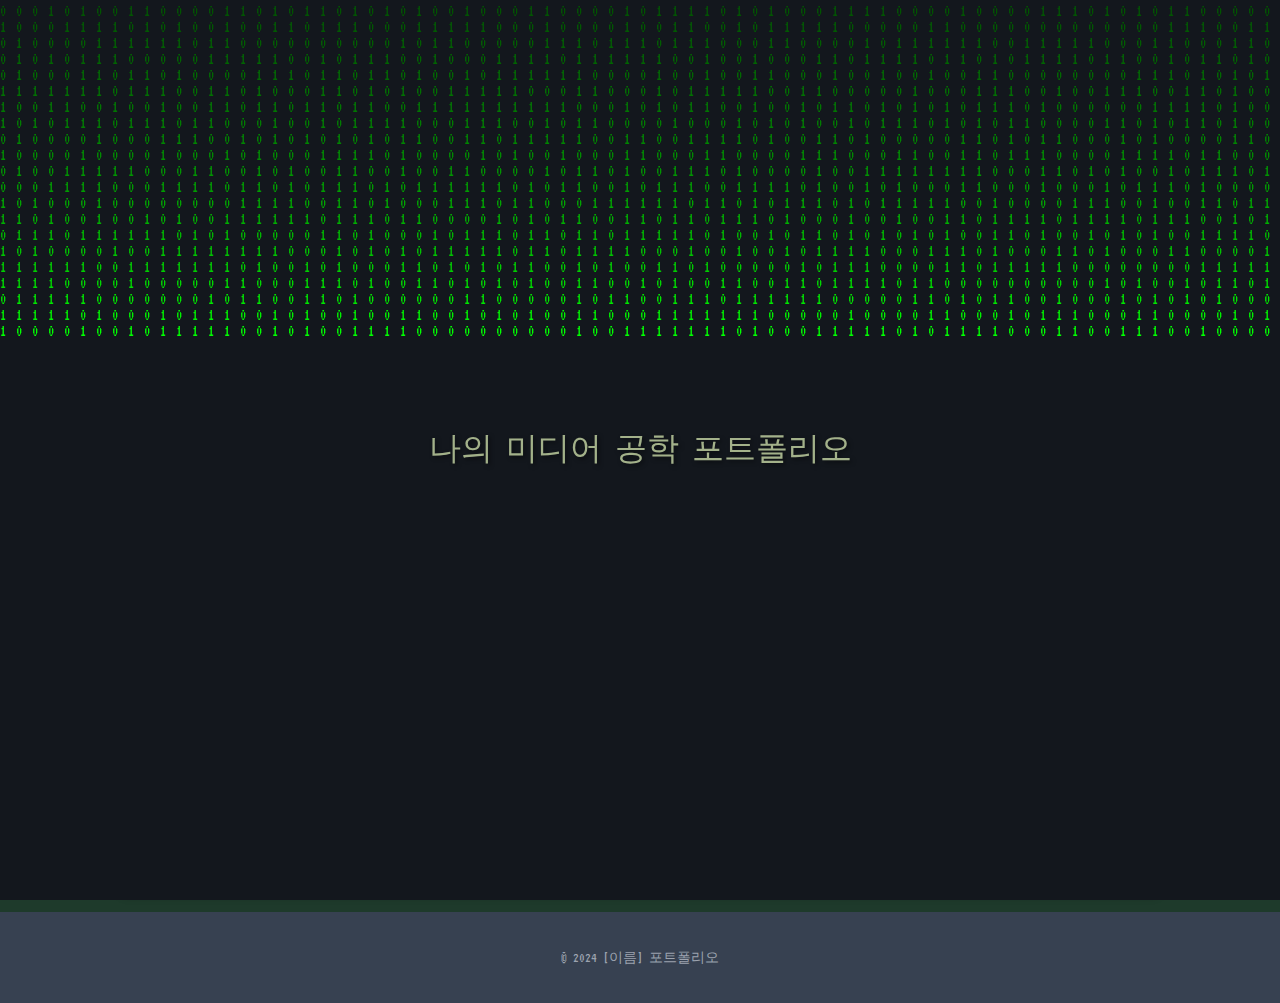
<file: 홈페이지 만들기(2)/index.html>
<!DOCTYPE html>
<html lang="ko">
<head>
    <meta charset="UTF-8">
    <meta name="viewport" content="width=device-width, initial-scale=1.0">
    <title>미디어 공학 포트폴리오</title>
    <link rel="stylesheet" href="style.css">
    <link rel="stylesheet" href="https://fonts.googleapis.com/css2?family=VT323&display=swap">
</head>
<body>

    <!-- Intro Section -->
    <div id="intro">
        <canvas id="binaryCanvas"></canvas>
        <div class="intro-text">나의 미디어 공학 포트폴리오</div>
    </div>

    <!-- Header -->
    <header>
        <h1>나의 미디어 공학 포트폴리오</h1>
        <nav>
            <ul>
                <li><a href="portfolio.html">포트폴리오</a></li>
                <li><a href="resume.html">생기부</a></li>
                <li><a href="assignments.html">수행평가</a></li>
                <li><a href="research.html">주제탐구</a></li>
            </ul>
        </nav>
    </header>

    <!-- Main Content -->
    <main>
        <section id="home">
            <h2>환영합니다!</h2>
            <p>이 웹사이트는 저의 미디어 공학 관련 활동을 기록한 포트폴리오입니다.
               각 페이지에서 자세한 내용을 확인하실 수 있습니다.</p>
        </section>
    </main>

    <!-- Footer -->
    <footer>
        <p>&copy; 2024 [이름] 포트폴리오</p>
    </footer>

    <script src="script.js"></script>
</body>
</html>
</file>
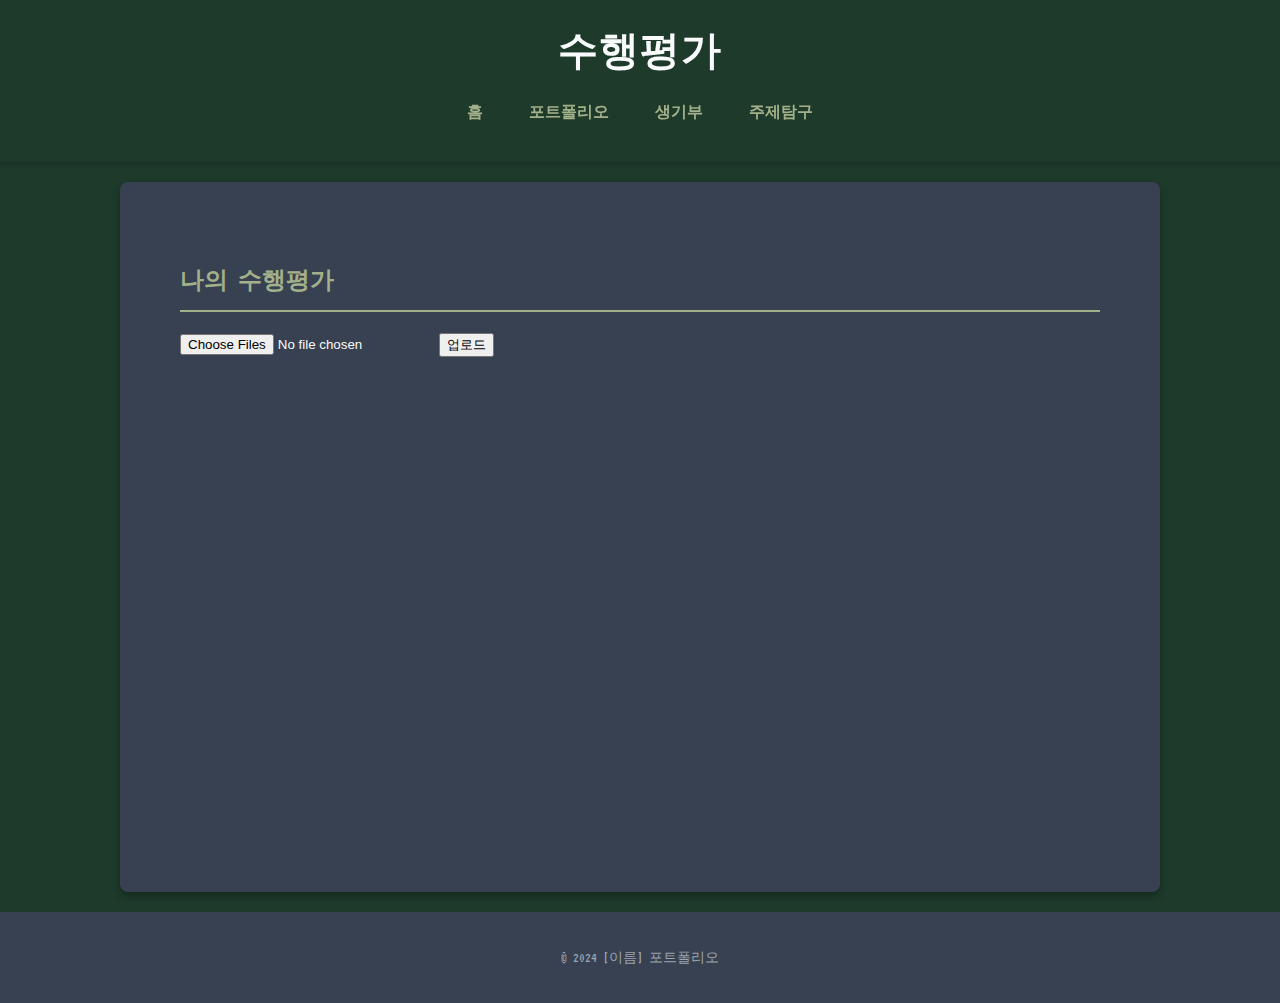
<file: assignments.html>
<!DOCTYPE html>
<html lang="ko">
<head>
    <meta charset="UTF-8">
    <meta name="viewport" content="width=device-width, initial-scale=1.0">
    <title>수행평가</title>
    <link rel="stylesheet" href="style.css">
    <link rel="stylesheet" href="https://fonts.googleapis.com/css2?family=VT323&display=swap">
</head>
<body>
    <header>
        <h1>수행평가</h1>
        <nav>
            <ul>
                <li><a href="index.html">홈</a></li>
                <li><a href="portfolio.html">포트폴리오</a></li>
                <li><a href="resume.html">생기부</a></li>
                <li><a href="research.html">주제탐구</a></li>
            </ul>
        </nav>
    </header>

    <main>
        <section class="content-container">
            <h2>나의 수행평가</h2>

            <!-- 파일 업로드 폼 -->
            <div class="upload-form">
                <input type="file" id="assignmentsFile" multiple>
                <button onclick="uploadFiles('assignments')">업로드</button>
            </div>

            <!-- 파일 목록 -->
            <ul class="file-list" id="assignmentsList">
                <!-- 파일 목록이 여기에 동적으로 추가됩니다. -->
            </ul>
        </section>
    </main>

    <footer>
        <p>&copy; 2024 [이름] 포트폴리오</p>
    </footer>

    <script src="upload.js"></script>
</body>
</html>
</file>
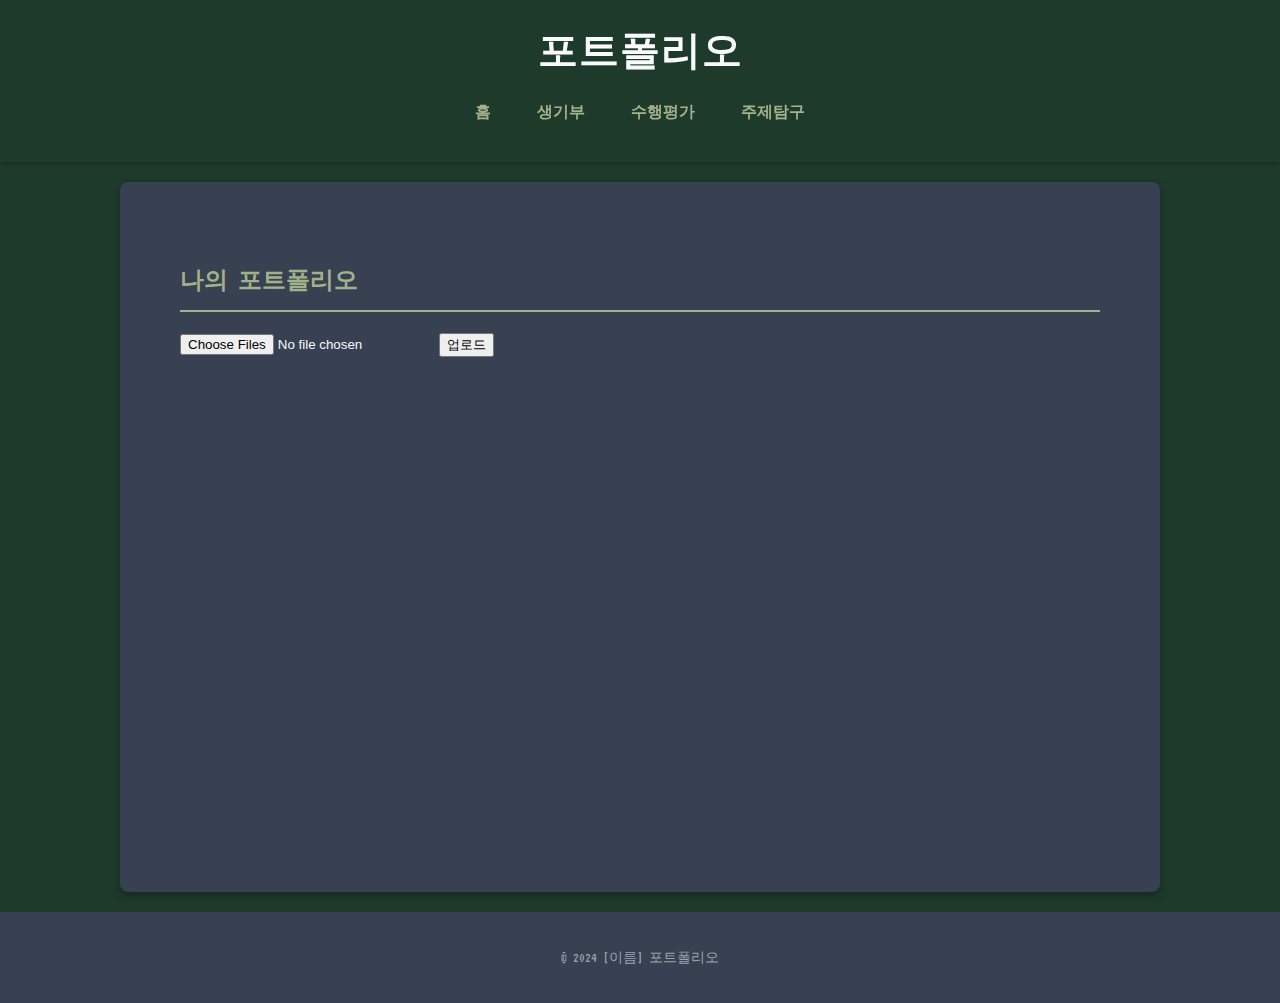
<file: portfolio.html>
<!DOCTYPE html>
<html lang="ko">
<head>
    <meta charset="UTF-8">
    <meta name="viewport" content="width=device-width, initial-scale=1.0">
    <title>포트폴리오</title>
    <link rel="stylesheet" href="style.css">
    <link rel="stylesheet" href="https://fonts.googleapis.com/css2?family=VT323&display=swap">
</head>
<body>
    <header>
        <h1>포트폴리오</h1>
        <nav>
            <ul>
                <li><a href="index.html">홈</a></li>
                <li><a href="resume.html">생기부</a></li>
                <li><a href="assignments.html">수행평가</a></li>
                <li><a href="research.html">주제탐구</a></li>
            </ul>
        </nav>
    </header>

    <main>
        <section class="content-container">
            <h2>나의 포트폴리오</h2>

            <!-- 파일 업로드 폼 -->
            <div class="upload-form">
                <input type="file" id="portfolioFile" multiple>
                <button onclick="uploadFiles('portfolio')">업로드</button>
            </div>

            <!-- 파일 목록 -->
            <ul class="file-list" id="portfolioList">
                <!-- 파일 목록이 여기에 동적으로 추가됩니다. -->
            </ul>
        </section>
    </main>

    <footer>
        <p>&copy; 2024 [이름] 포트폴리오</p>
    </footer>

    <script src="upload.js"></script>
</body>
</html>
</file>
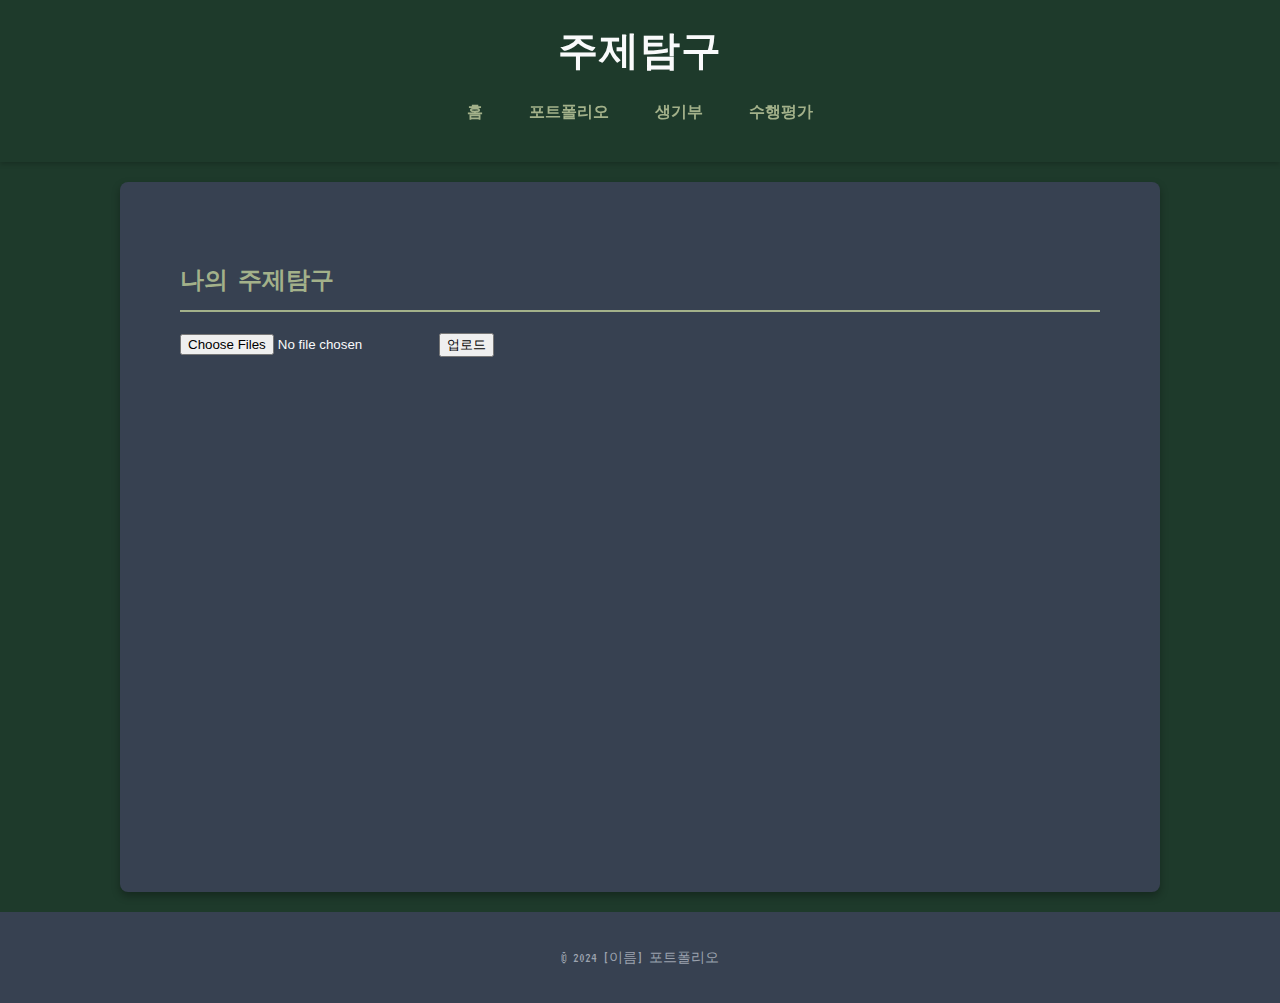
<file: research.html>
<!DOCTYPE html>
<html lang="ko">
<head>
    <meta charset="UTF-8">
    <meta name="viewport" content="width=device-width, initial-scale=1.0">
    <title>주제탐구</title>
    <link rel="stylesheet" href="style.css">
    <link rel="stylesheet" href="https://fonts.googleapis.com/css2?family=VT323&display=swap">
</head>
<body>
    <header>
        <h1>주제탐구</h1>
        <nav>
            <ul>
                <li><a href="index.html">홈</a></li>
                <li><a href="portfolio.html">포트폴리오</a></li>
                <li><a href="resume.html">생기부</a></li>
                <li><a href="assignments.html">수행평가</a></li>
            </ul>
        </nav>
    </header>

    <main>
        <section class="content-container">
            <h2>나의 주제탐구</h2>

            <!-- 파일 업로드 폼 -->
            <div class="upload-form">
                <input type="file" id="researchFile" multiple>
                <button onclick="uploadFiles('research')">업로드</button>
            </div>

            <!-- 파일 목록 -->
            <ul class="file-list" id="researchList">
                <!-- 파일 목록이 여기에 동적으로 추가됩니다. -->
            </ul>
        </section>
    </main>

    <footer>
        <p>&copy; 2024 [이름] 포트폴리오</p>
    </footer>

    <script src="upload.js"></script>
</body>
</html>
</file>
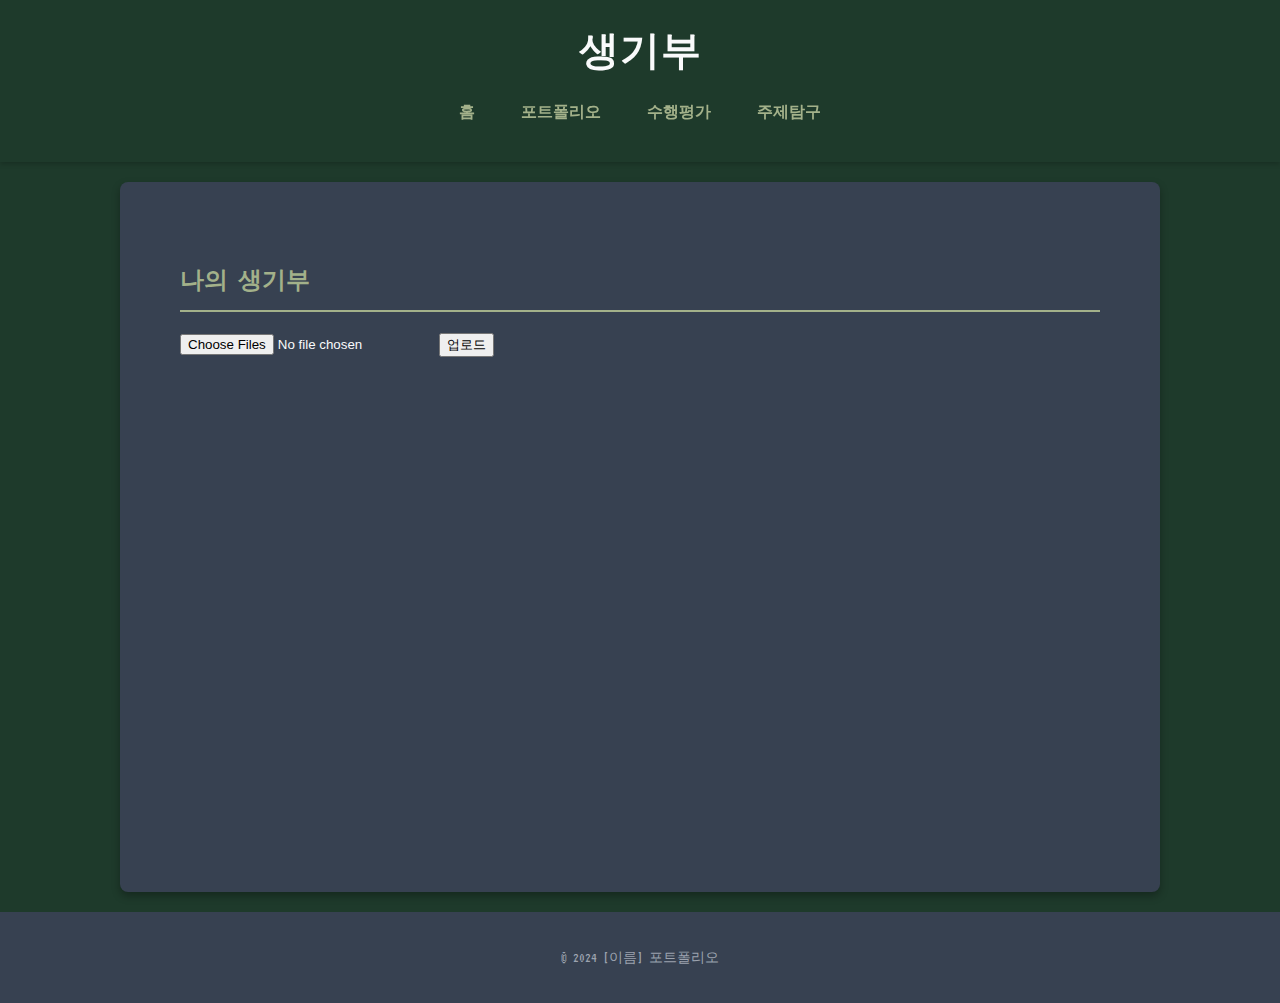
<file: resume.html>
<!DOCTYPE html>
<html lang="ko">
<head>
    <meta charset="UTF-8">
    <meta name="viewport" content="width=device-width, initial-scale=1.0">
    <title>생기부</title>
    <link rel="stylesheet" href="style.css">
    <link rel="stylesheet" href="https://fonts.googleapis.com/css2?family=VT323&display=swap">
</head>
<body>
    <header>
        <h1>생기부</h1>
        <nav>
            <ul>
                <li><a href="index.html">홈</a></li>
                <li><a href="portfolio.html">포트폴리오</a></li>
                <li><a href="assignments.html">수행평가</a></li>
                <li><a href="research.html">주제탐구</a></li>
            </ul>
        </nav>
    </header>

    <main>
        <section class="content-container">
            <h2>나의 생기부</h2>

            <!-- 파일 업로드 폼 -->
            <div class="upload-form">
                <input type="file" id="resumeFile" multiple>
                <button onclick="uploadFiles('resume')">업로드</button>
            </div>

            <!-- 파일 목록 -->
            <ul class="file-list" id="resumeList">
                <!-- 파일 목록이 여기에 동적으로 추가됩니다. -->
            </ul>
        </section>
    </main>

    <footer>
        <p>&copy; 2024 [이름] 포트폴리오</p>
    </footer>

    <script src="upload.js"></script>
</body>
</html>
</file>
<file: 홈페이지 만들기(2)/style.css>
/* CSS 스타일 */
:root {
    --dark-green: #1E3A2B;
    --dark-gray: #374151;
    --light-green: #A3B18A;
    --light-gray: #9CA3AF;
    --white: #F9FAFB;
}

body {
    font-family: 'VT323', monospace; /* 픽셀 폰트 적용 */
    margin: 0;
    background-color: var(--dark-green);
    color: var(--white);
    line-height: 1.6;
    overflow: hidden; /* 스크롤바 제거 */
}

/* Intro Section */
#intro {
    position: fixed;
    top: 0;
    left: 0;
    width: 100%;
    height: 100vh;
    background-color: var(--dark-gray);
    z-index: 1000;
    display: flex;
    justify-content: center;
    align-items: center;
    flex-direction: column;
}

.intro-text {
    font-size: 2em;
    color: var(--light-green);
    text-shadow: 2px 2px 4px rgba(0, 0, 0, 0.5);
}

#binaryCanvas {
    position: absolute;
    top: 0;
    left: 0;
    width: 100%;
    height: 100%;
    z-index: -1; /* 텍스트 뒤에 위치 */
}

/* Header Section */
header {
    background-color: var(--dark-green);
    color: var(--white);
    padding: 20px 0;
    text-align: center;
    position: sticky;
    top: 0;
    z-index: 100; /* 스크롤 시 헤더가 항상 위에 있도록 */
    box-shadow: 0 2px 5px rgba(0, 0, 0, 0.2); /* 그림자 효과 */
}

header h1 {
    margin: 0;
    font-size: 2.5em;
    letter-spacing: 1px;
}

nav ul {
    padding: 0;
    list-style: none;
}

nav ul li {
    display: inline;
    margin: 0 20px;
}

nav a {
    color: var(--light-green);
    text-decoration: none;
    font-weight: bold;
    transition: color 0.3s ease;
}

nav a:hover {
    color: var(--white);
}

/* Main Content Section */
main {
    padding: 40px;
    max-width: 960px;
    margin: 20px auto;
    background-color: var(--dark-gray);
    border-radius: 8px;
    box-shadow: 0 4px 8px rgba(0, 0, 0, 0.3);
    overflow: auto; /* 내용이 넘칠 경우 스크롤 */
    height: 70vh; /* 화면 높이에 맞게 조절 */
}

section {
    margin-bottom: 40px;
}

section h2 {
    color: var(--light-green);
    border-bottom: 2px solid var(--light-green);
    padding-bottom: 10px;
    margin-bottom: 20px;
}

/* Footer Section */
footer {
    background-color: var(--dark-gray);
    color: var(--light-gray);
    text-align: center;
    padding: 20px 0;
    font-size: 0.9em;
}

/* 공통 스타일 (portfolio.html, resume.html, assignments.html, research.html에 적용) */
.content-container {
    padding: 20px;
}

.upload-form {
    margin-bottom: 20px;
}

.file-list {
    list-style: none;
    padding: 0;
}

.file-list li {
    margin-bottom: 10px;
    padding: 10px;
    background-color: var(--light-gray);
    border-radius: 5px;
    color: var(--dark-gray);
}

.file-list li span {
    margin-right: 10px;
}
</file>
<file: style.css>
/* CSS 스타일 */
:root {
    --dark-green: #1E3A2B;
    --dark-gray: #374151;
    --light-green: #A3B18A;
    --light-gray: #9CA3AF;
    --white: #F9FAFB;
}

body {
    font-family: 'VT323', monospace; /* 픽셀 폰트 적용 */
    margin: 0;
    background-color: var(--dark-green);
    color: var(--white);
    line-height: 1.6;
    overflow: hidden; /* 스크롤바 제거 */
}

/* Intro Section */
#intro {
    position: fixed;
    top: 0;
    left: 0;
    width: 100%;
    height: 100vh;
    background-color: var(--dark-gray);
    z-index: 1000;
    display: flex;
    justify-content: center;
    align-items: center;
    flex-direction: column;
}

.intro-text {
    font-size: 2em;
    color: var(--light-green);
    text-shadow: 2px 2px 4px rgba(0, 0, 0, 0.5);
}

#binaryCanvas {
    position: absolute;
    top: 0;
    left: 0;
    width: 100%;
    height: 100%;
    z-index: -1; /* 텍스트 뒤에 위치 */
}

/* Header Section */
header {
    background-color: var(--dark-green);
    color: var(--white);
    padding: 20px 0;
    text-align: center;
    position: sticky;
    top: 0;
    z-index: 100; /* 스크롤 시 헤더가 항상 위에 있도록 */
    box-shadow: 0 2px 5px rgba(0, 0, 0, 0.2); /* 그림자 효과 */
}

header h1 {
    margin: 0;
    font-size: 2.5em;
    letter-spacing: 1px;
}

nav ul {
    padding: 0;
    list-style: none;
}

nav ul li {
    display: inline;
    margin: 0 20px;
}

nav a {
    color: var(--light-green);
    text-decoration: none;
    font-weight: bold;
    transition: color 0.3s ease;
}

nav a:hover {
    color: var(--white);
}

/* Main Content Section */
main {
    padding: 40px;
    max-width: 960px;
    margin: 20px auto;
    background-color: var(--dark-gray);
    border-radius: 8px;
    box-shadow: 0 4px 8px rgba(0, 0, 0, 0.3);
    overflow: auto; /* 내용이 넘칠 경우 스크롤 */
    height: 70vh; /* 화면 높이에 맞게 조절 */
}

section {
    margin-bottom: 40px;
}

section h2 {
    color: var(--light-green);
    border-bottom: 2px solid var(--light-green);
    padding-bottom: 10px;
    margin-bottom: 20px;
}

/* Footer Section */
footer {
    background-color: var(--dark-gray);
    color: var(--light-gray);
    text-align: center;
    padding: 20px 0;
    font-size: 0.9em;
}

/* 공통 스타일 (portfolio.html, resume.html, assignments.html, research.html에 적용) */
.content-container {
    padding: 20px;
}

.upload-form {
    margin-bottom: 20px;
}

.file-list {
    list-style: none;
    padding: 0;
}

.file-list li {
    margin-bottom: 10px;
    padding: 10px;
    background-color: var(--light-gray);
    border-radius: 5px;
    color: var(--dark-gray);
}

.file-list li span {
    margin-right: 10px;
}
</file>
